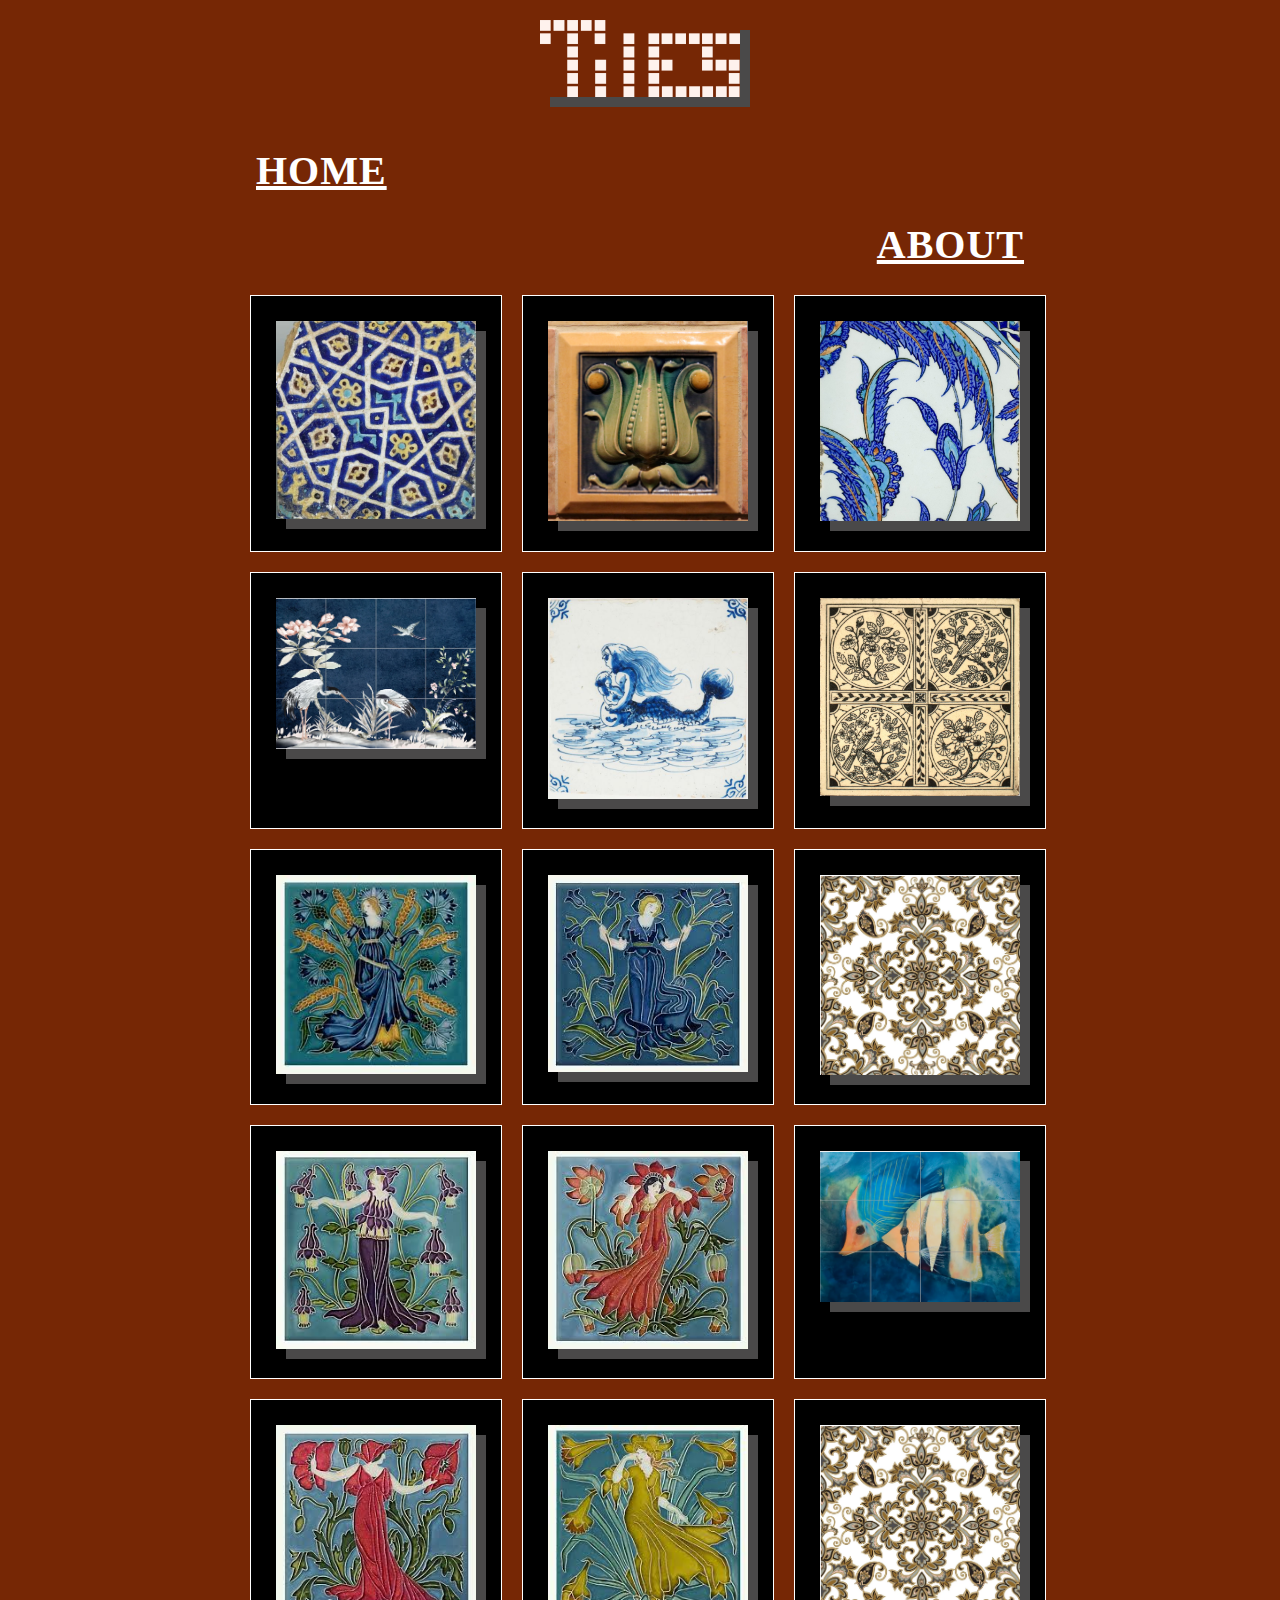
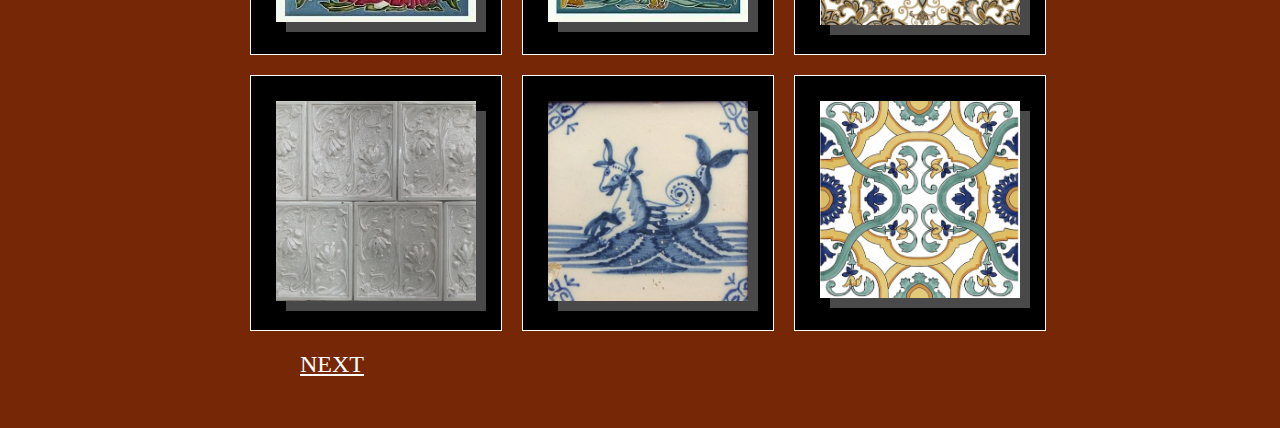
<file: index.html>
<!DOCTYPE html>
<html lang="en">
<head>
    <meta charset="UTF-8">
    <meta name="viewport" content="width=device-width, initial-scale=1.0">
    <link href="style.css" rel="stylesheet">
    <link rel="icon" type="image/x-icon" href="img/favicon.ico">
    <title>PAGE1</title>

</head>


<body>

    <header>
        <div class="main"><img src="page2img/newtitle.png">
    </header>

    <div id="home">
        <h1 class="expand-text"><a href="index2.html">HOME</a></h1>
    </div>
    
    <div id="about">
        <h1 class="expand-text"><a href="about.html">ABOUT</a></h1>
    </div>
    
    <!--basicgrid-->

    <div id="main-container">
        <div id="basic-grid">
            <div class="grid-item"><a href="https://araztile.co/ceramic-tile-history/"><img src=img/img1.jpg></a></div>
            <div class="grid-item"><img src=img/img22.jpg></div>
            <div class="grid-item"><img src=img/img3.jpg></div>

            <div class="grid-item"><a href="https://www.circaarttile.com/product-page/1927-2-dark-blue-chinoiserie-tile-mural"><img src=img/img16.png></a></div>
            <div class="grid-item"><a href="https://www.regtsdelfttiles.com/antique-delft-wall-tile-17th-century-mermaid-with-child-ox-head-corner-motifs.html"><img src=img/img5.jpg></a></div>
            <div class="grid-item"><img src=img/img6.jpg></div>
        
            <div class="grid-item"><a href="https://collections.vam.ac.uk/item/O10634/floras-train-tile-panel-crane-walter/"><img src=img/img8.jpg></a></div>
            <div class="grid-item"><a href="https://collections.vam.ac.uk/item/O10634/floras-train-tile-panel-crane-walter/"><img src=img/img9.jpg></a></div>
            <div class="grid-item"><a href="https://www.circaarttile.com/pattern-tile?page=2"><img src=img/img17.png></a></div>

            <div class="grid-item"><a href="https://collections.vam.ac.uk/item/O10634/floras-train-tile-panel-crane-walter/"><img src=img/img10.jpg></a></div>
            <div class="grid-item"><a href="https://collections.vam.ac.uk/item/O10634/floras-train-tile-panel-crane-walter/"><img src=img/img11.jpg></a></div>
            <div class="grid-item"><a href="https://www.circaarttile.com/product-page/1916-blue-fish-tile-mural"><img src=img/img15.png></a></div>

            <div class="grid-item"><a href="https://collections.vam.ac.uk/item/O10634/floras-train-tile-panel-crane-walter/"><img src=img/img6.1.jpg></a></div>
            <div class="grid-item"><a href="https://collections.vam.ac.uk/item/O10634/floras-train-tile-panel-crane-walter/"><img src=img/img7.jpg></a></div>
            <div class="grid-item"><a href="https://www.circaarttile.com/pattern-tile?page=2"><img src=img/img17.png></a></div>

            <div class="grid-item"><img src="img/img4.jpg"></div>
            <div class="grid-item"><img src=img/img2copy.jpg></div>
            <div class="grid-item"><img src=img/img19.png></div>
            
            </div>

    </div>


    <footer>
        <a href="page2.html">NEXT</a>
    </footer>
</body>
</html>
</file>
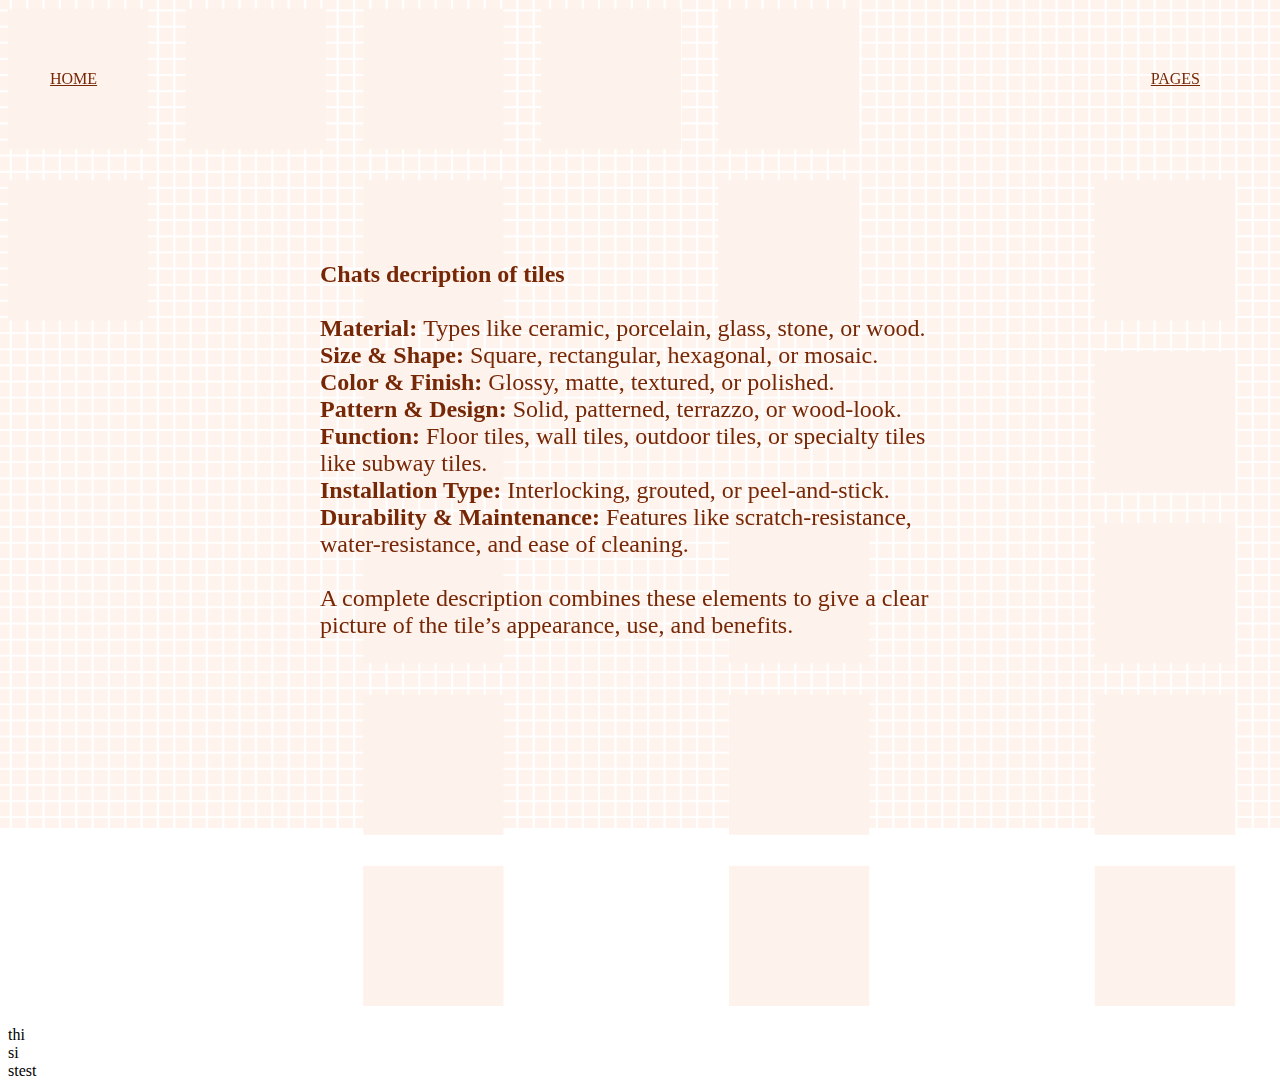
<file: about.html>
<!DOCTYPE html>
<html lang="en">
<head>
    <meta charset="UTF-8">
    <meta name="viewport" content="width=device-width, initial-scale=1.0">
    <link href="about.css" rel="stylesheet">
    <link rel="icon" type="image/x-icon" href="img/favicon.ico">
    <title> TITLES HOME</title>
</head>

<div id="title">
   
  <div class="top-left"><a href="index2.html">HOME</a></div>
  
  <div class="top-right"><a href="index.html">PAGES</a></div>

  <div class="centered"> 
    <strong> Chats decription of tiles</strong>
    <br>
    <br><strong>Material: </strong> Types like ceramic, porcelain, glass, stone, or wood.
    <br><strong>Size & Shape: </strong> Square, rectangular, hexagonal, or mosaic.
    <br><strong>Color & Finish:</strong> Glossy, matte, textured, or polished.
    <br><strong>Pattern & Design:</strong> Solid, patterned, terrazzo, or wood-look.
    <br><strong>Function:</strong> Floor tiles, wall tiles, outdoor tiles, or specialty tiles like subway tiles.
    <br><strong>Installation Type:</strong> Interlocking, grouted, or peel-and-stick.
    <br><strong> Durability & Maintenance:</strong> Features like scratch-resistance, water-resistance, and ease of cleaning.
    <br>
    <br>A complete description combines these elements to give a clear picture of the tile’s appearance, use, and benefits.</div>

  <div class="center"></div>
  

  <header>
    <div class="main"><img src="page2img/newtitle.png">
</header>

<body>
<p class="text"> thi si stest</p>
    <a herf="index2/html"></a>
    
    
</body>
</html>
</file>
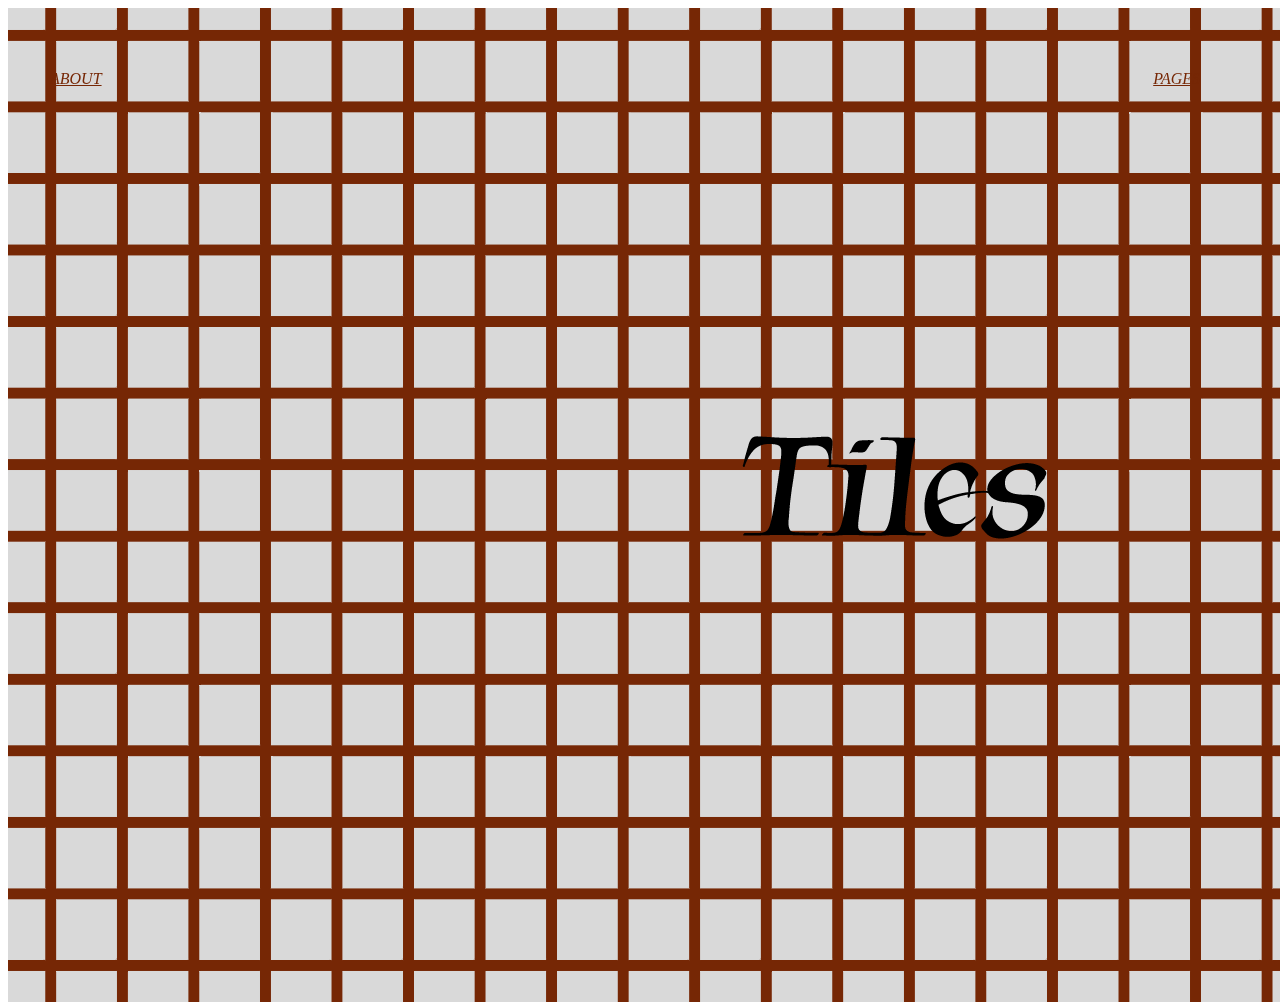
<file: index2.html>
<!DOCTYPE html>
<html lang="en">
<head>
    <meta charset="UTF-8">
    <meta name="viewport" content="width=device-width, initial-scale=1.0">
    <link href="style2.css" rel="stylesheet">
    <link rel="icon" type="image/x-icon" href="img/favicon.ico">
    <title> TITLES HOME</title>
</head>

<div id="title">
    <img src="img/newnew.2.png">
  <div class="top-left"><a href="about.html">ABOUT</a></div>
  
  <div class="top-right"><a href="index.html">PAGES</a></div>
  

<body>

    <a herf="index2/html"></a>
    
    
</body>
</html>
</file>
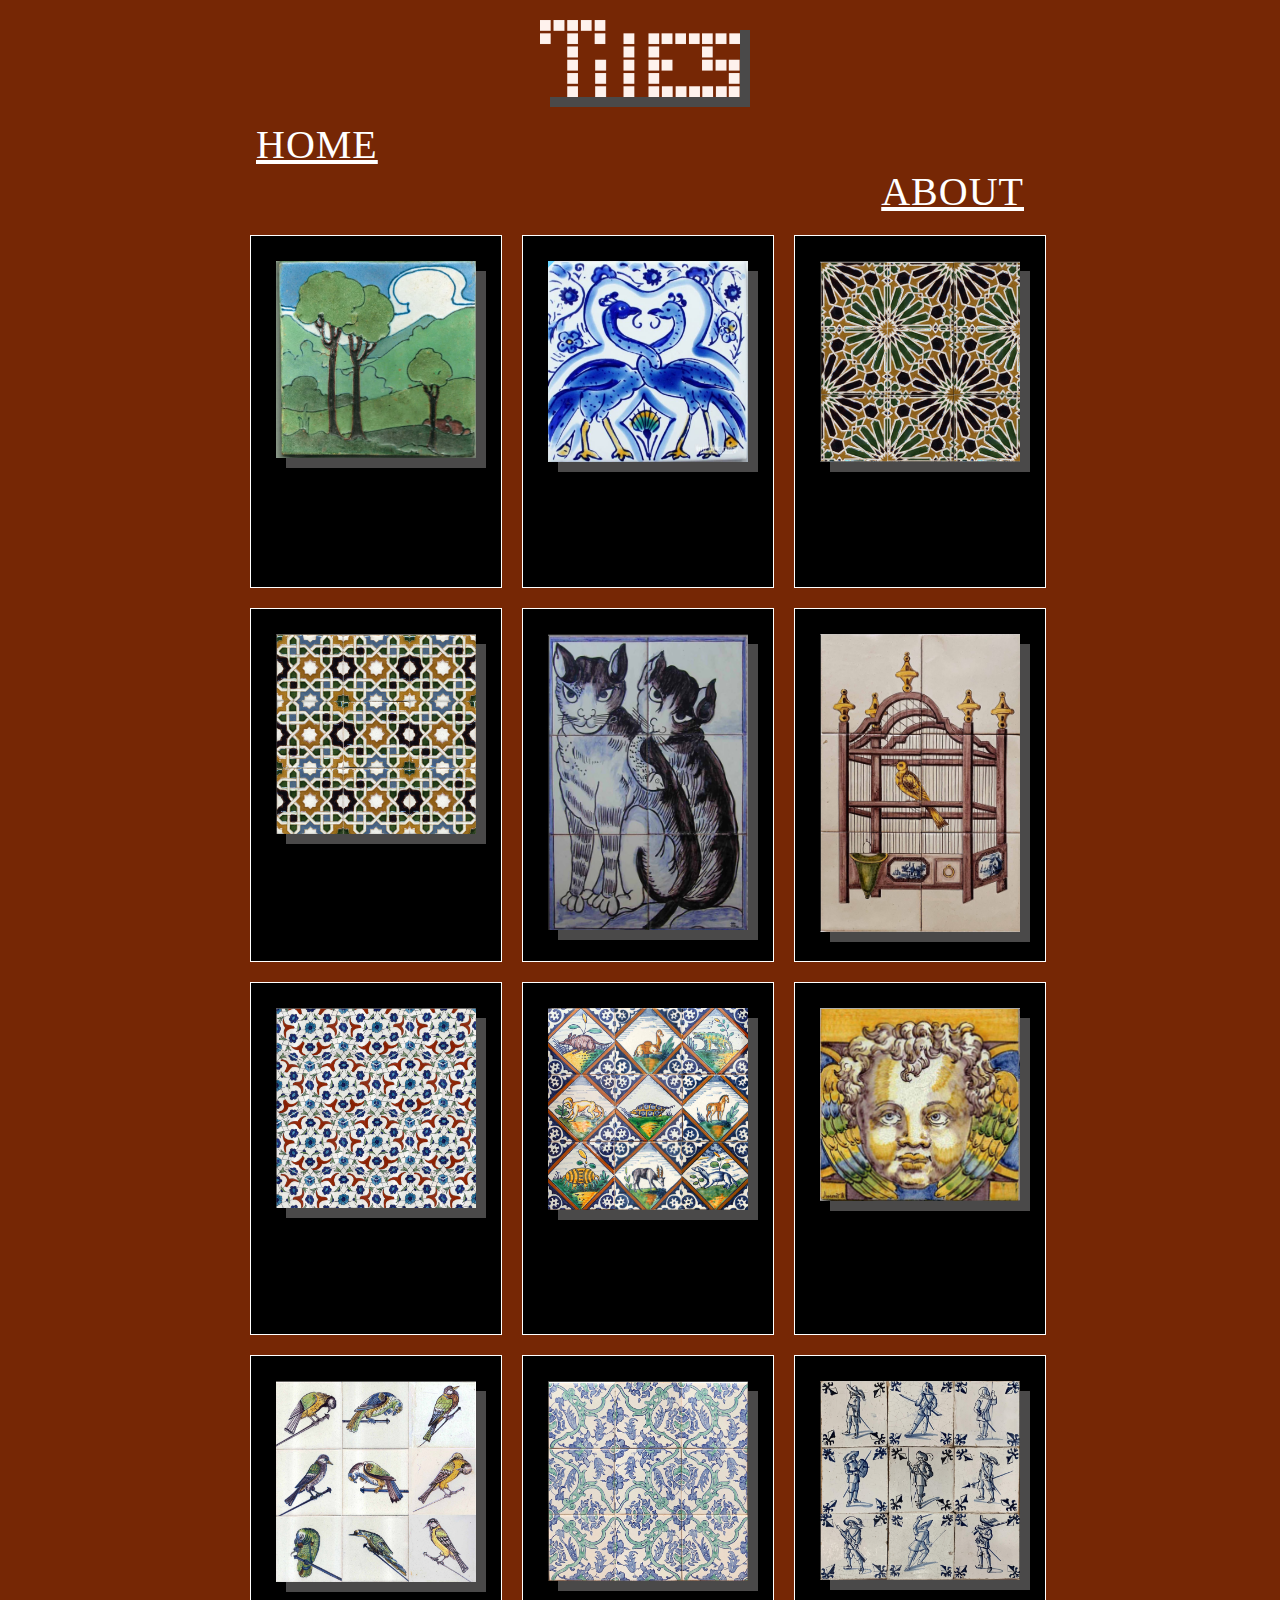
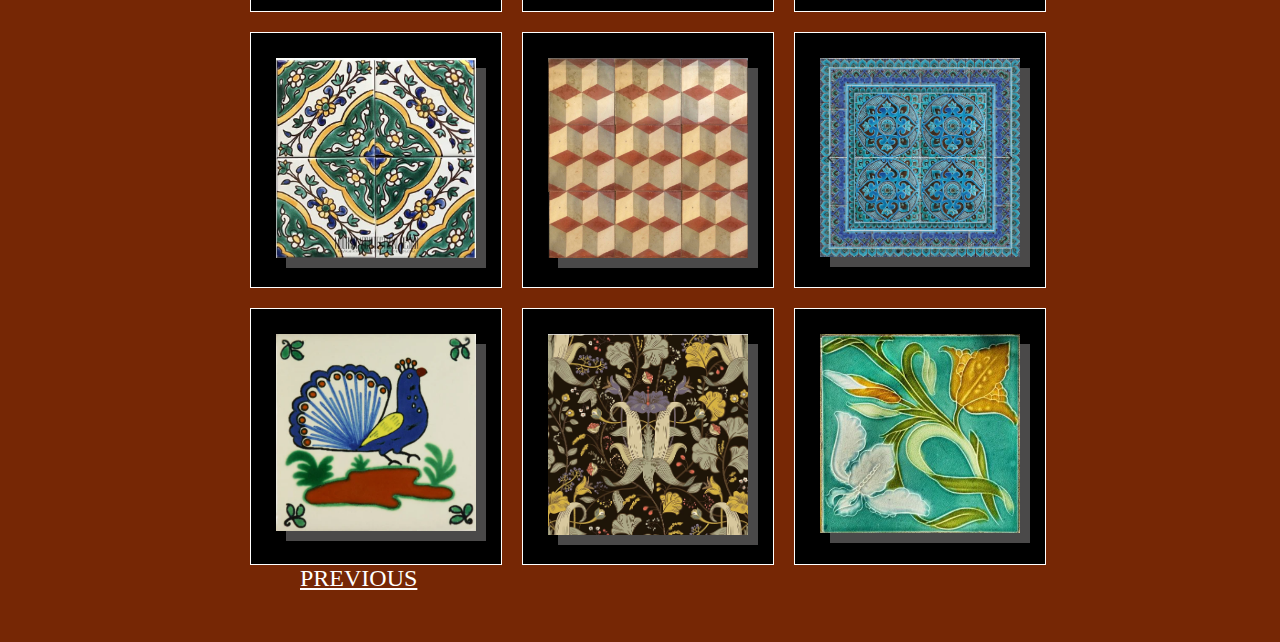
<file: page2.html>
<!DOCTYPE html>
<html lang="en">
<head>
    <meta charset="UTF-8">
    <meta name="viewport" content="width=device-width, initial-scale=1.0">   
    <link href="page2.css" rel="stylesheet">
    <title>PAGE2</title>
    <link rel="icon" type="image/x-icon" href="img/favicon.ico">

</head>


<body>

    <header>
        <div class="main"><img src="page2img/newtitle.png"></div>

    </header>
  

        <div id="home">
            <a class="expand-text" href="index2.html">HOME</a>
        </div>
        
        <div id="about">
            <a class="expand-text" href="about.html">ABOUT</a>
        </div>
        

    <!--basicgrid-->

    <div id="main-container">
        <div id="basic-grid">
            <div class="grid-item">
                <a href="https://www.traditionalbuilding.com/product-report/ceramic-tile-history">
                 <img src=page2img/img2.1.png></a>
            </div>

            <div class="grid-item">
                <a href="https://www.moorisharchitecturaldesign.com/lisboa-tile.html">
                 <img src=page2img/img1.3.png></a>
            </div>

            <div class="grid-item">
                <a href="https://www.traditionalbuilding.com/product-report/ceramic-tile-history">
                    <img src="page2img/img1.5.png"></a>
            </div>

            <div class="grid-item"><a href="https://www.solarantiquetiles.com/reproduction-tiles/product/hm-16-21/?"><img src="page2img/img1.6.png"></a></div>
            <div class="grid-item"><a href="https://www.solarantiquetiles.com/reproduction-tiles/product/pm-17-31/?"><img src=page2img/img27.png></a></div>
            <div class="grid-item"><a href="https://www.solarantiquetiles.com/reproduction-tiles/product/db-18-44/?"><img src=page2img/img28.png></a></div>

            <div class="grid-item"><a href="https://www.solarantiquetiles.com/reproduction-tiles/product/t-16-35/?"><img src=page2img/img32.png></a></div>
            <div class="grid-item"><a href="https://www.solarantiquetiles.com/reproduction-tiles/product/d-17-11-2/?"><img src=page2img/img30.png></a></div>
            <div class="grid-item"><a href="https://www.solarantiquetiles.com/reproduction-tiles/product/f-16-37/?"><img src=page2img/img29.png></a></div>

            <div class="grid-item"><a href="https://www.solarantiquetiles.com/reproduction-tiles/product/d-17-36/?"><img src=page2img/img31.png></a></div>
            <div class="grid-item"><a href="https://www.solarantiquetiles.com/reproduction-tiles/product/t-16-31/?"><img src=page2img/img1.7.png></a></div>
            <div class="grid-item"><a href="https://www.solarantiquetiles.com/original-antique-tiles/product/dutch-16/?"><img src=page2img/img1.4.png></a></div>

            <div class="grid-item"><a href="https://www.moorisharchitecturaldesign.com/almeria-tile.html"><img src=page2img/img1.2.png></a></div>
            <div class="grid-item"><a href="https://www.solarantiquetiles.com/reproduction-tiles/product/encaustictile27/?"><img src=page2img/img25.png></a></div>
            <div class="grid-item"><a href="https://gvega.com/tile-shop/borders-trims-mouldings/decorative-border-tiles/handmade-tile-decorative-border-blue-suzani-1-4-2cm-1-6/"><img src=page2img/img23.png></a></div>

            <div class="grid-item"><a href="https://www.mexicantiledesigns.com/products/especial-decorative-tile-pavo-real?currency=USD&utm_source=google&utm_medium=cpc&utm_campaign=Google%20Shopping&stkn=b75205000528&variant=547886309"><img src=page2img/img1.1.png></a></div>
            <div class="grid-item"><a href="https://www.circaarttile.com/product-page/1881-victorian-tile-decorative-tile-and-border-tile"><img src=page2img/img3.1.png></a></div>
            <div class="grid-item"><a href="https://www.uniquetiles.com/the-history-of-ceramic-tiles-you-should-know"><img src=page2img/img2.2.png></a></div>
            </div>

    </div>
    

    </div>
    <footer>
        <a href="index.html">PREVIOUS</a>
    </footer>
</body>
</html>
</file>
<file: style.css>
body{
    font-family: 'Lucida Sans', 'Lucida Sans Regular', 'Lucida Grande', 'Lucida Sans Unicode', Geneva, Verdana, sans-serif;
    margin: 0;
    padding: 0;
    background-color: #762705;
}
header{
    text-align: center;
    padding: 20px;
    color: white;
}

a{
    color: white;
}
.main{ 
    left: 50%;
    size: 500px;
    justify-content: center;

}
#main-container{
    padding-left:250px;
    padding-right:250px;
    justify-content: center;
}


#basic-grid{
    display: grid;
    grid-template-columns: 1fr 1fr 1fr;
    grid-template-rows: 1fr 1fr 1fr;
    gap: 20px;

}

.grid-item {
    background-color:black;
    border: 1px solid white;
    padding: 25px;
    text-align: center;
    

}

img{
max-width: 200px;
height: auto;  
box-shadow: 10px 10px rgb(74, 73, 73);
}

#home{
    
    margin-bottom: 0;
    font-size: x-large;
    color: whitesmoke;
    text-align: left;
    margin-left: 20%;
    font-family:Cambria, Cochin, Georgia, Times, 'Times New Roman', serif
}

#about{
    justify-content: left;
    font-size: xx-large;
    color: whitesmoke;
    text-align: right;
    margin-right: 20%;
    margin-bottom: 20px;
    font-family: Cambria, Cochin, Georgia, Times, 'Times New Roman', serif;
}

.expand-text{
    font-size: 40px;
    letter-spacing: 1px;
    color: white;
    transition-property: letter-spacing, color;
    transition-duration: 0.5;
    transition-timing-function: ease;
}

.expand-text:hover{
    letter-spacing: 30px;
    color: #762705;
}

footer{
margin-right: 150px;
margin-bottom: 50px;
margin-top: 20px;
margin-left: 300px;

font-size: x-large;
font-family: Cambria, Cochin, Georgia, Times, 'Times New Roman', serif
}


.expand-text:visited{
    color: beige;
}
</file>
<file: about.css>
/* Container holding the image and the text */
  
  /* Top left text */
  .top-left {
    position: fixed;
    top: 70px;
    left: 50px;
    font-family: Cambria, Cochin, Georgia, Times, 'Times New Roman', serif;
    color: brown;
  }
  
  /* Top right text */
  .top-right {
    position: fixed;
    top: 70px;
    right: 80px;
    font-family: Cambria, Cochin, Georgia, Times, 'Times New Roman', serif;
    color: brown;
  }
  

  .main{ 
    left: 50%;
    size: 20px;
    justify-content: center;
    border-color: #762705;
}

  /* Centered text */
.centered {
    position: fixed;
    top: 50%;
    left: 50%;
    font-family: Cambria, Cochin, Georgia, Times, 'Times New Roman', serif;
    color: #762705;
    text-align: left;
    transform: translate(-50%, -50%);
    font-size: x-large;

}

a{
  color: #762705;
  font-size: medium;
  font-family: Cambria, Cochin, Georgia, Times, 'Times New Roman', serif;
}


body{
  max-height: 100px;
  max-width: 30px;
  background-image: url(page2img/background-01.png);
  width: 100vw;
  height: 100vh;
  overflow: hidden;
  background-size: cover;
  background-repeat: no-repeat;
  justify-content: center;
  position:sticky;
}
</file>
<file: style2.css>
/* Container holding the image and the text */
  
  /* Top left text */
  .top-left {
    position: fixed;
    top: 70px;
    left: 50px;
    font-family: Cambria, Cochin, Georgia, Times, 'Times New Roman', serif;
    color: brown;
  }
  
  /* Top right text */
  .top-right {
    position: fixed;
    top: 70px;
    right: 80px;
    font-family: Cambria, Cochin, Georgia, Times, 'Times New Roman', serif;
    color: brown;


  }
  
  /* Centered text */
.centered {
    position: fixed;
    top: 90px;
    left: 80px;
    transform: translate(-50%, -50%);
    font-size: xx-large;

}

a{
  color: #762705;
  font-size: medium;
  font-style:italic;
  font-family: Cambria, Cochin, Georgia, Times, 'Times New Roman', serif;
}


body{
  max-height: 100px;
  max-width: 30px;
  width: 100vw;
  height: 100vh;
  overflow: hidden;
  background-size: cover;
  background-repeat: no-repeat;
  justify-content: center;
  position:sticky;
}
</file>
<file: page2.css>
body{
    font-family: 'Lucida Sans', 'Lucida Sans Regular', 'Lucida Grande', 'Lucida Sans Unicode', Geneva, Verdana, sans-serif;
    margin: 0;
    padding: 0;
    background-color: #762705;
}
header{
    text-align: center;
    padding: 20px;
    color: white;
}

a{
    color:white
}

.main{
    left: 50%;
    size: 500px;
    justify-content: center;

}

#main-container{
    padding-left:250px;
    padding-right:250px;
    justify-content: center;
}


#basic-grid{
    display: grid;
    grid-template-columns: 1fr 1fr 1fr;
    grid-template-rows: 1fr 1fr 1fr;
    gap: 20px;

}

.grid-item {
    background-color:black;
    border: 1px solid white;
    padding: 25px;
    text-align: center;

}

img{
max-width: 200px;
height: auto;  
box-shadow: 10px 10px rgb(74, 73, 73);
}

footer{
    margin-right: 150px;
    margin-bottom: 50px;
    margin-left: 300px;
    font-size: x-large;
    color: bisque;
    font-family:Cambria, Cochin, Georgia, Times, 'Times New Roman', serif
}

#home{

    margin-bottom: 0;
    font-size: x-large;
    color: whitesmoke;
    text-align: left;
    margin-left: 20%;
    font-family:Cambria, Cochin, Georgia, Times, 'Times New Roman', serif
}

#about{
    justify-content: left;
    font-size: xx-large;
    color: whitesmoke;
    text-align: right;
    margin-right: 20%;
    margin-bottom: 20px;
    font-family: Cambria, Cochin, Georgia, Times, 'Times New Roman', serif;
}

.expand-text{
    font-size: 40px;
    letter-spacing: 1px;
    color: white;
    transition-property: letter-spacing, color;
    transition-duration: 0.5;
    transition-timing-function: ease;
}

.expand-text:hover{
    letter-spacing: 30px;
    color: red;
}
</file>
